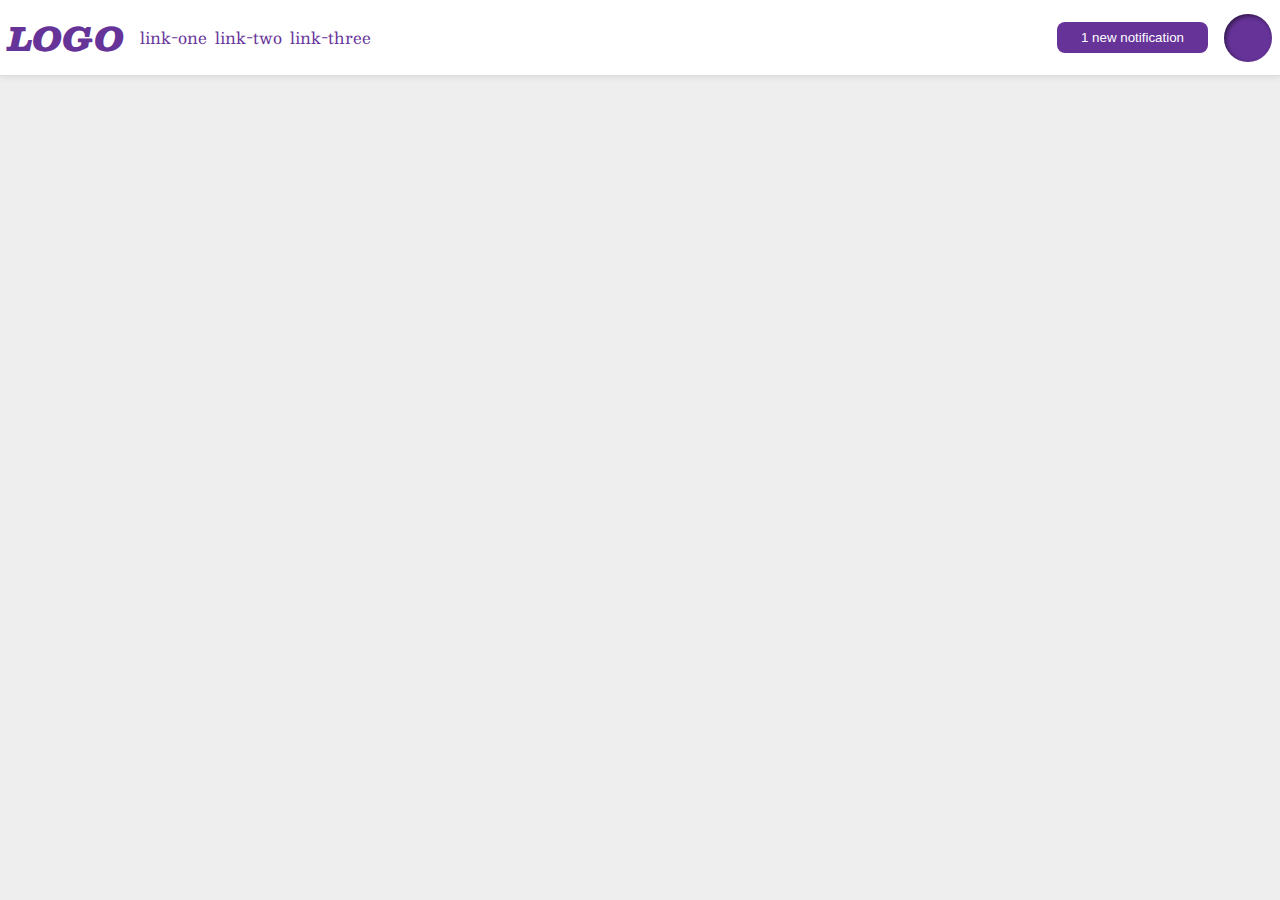
<file: flex/03-flex-header-2/index.html>
<!DOCTYPE html>
<html lang="en">
  <head>
    <meta charset="UTF-8">
    <meta http-equiv="X-UA-Compatible" content="IE=edge">
    <meta name="viewport" content="width=device-width, initial-scale=1.0">
    <title>Flex Header 2</title>
    <link rel="stylesheet" href="style.css">
  </head>
  <body>
    <div class="header">
      <div class="left-side">
        <div class="logo">
          LOGO
        </div>
        <ul class="links">
          <li><a href="google.com">link-one</a></li>
          <li><a href="google.com">link-two</a></li>
          <li><a href="google.com">link-three</a></li>
        </ul>
      </div>
      <div class="right-side">
        <button class="notifications">
          1 new notification
        </button>
        <div class="profile-image"></div>
      </div>
    </div>
  </body>
</html>
</file>
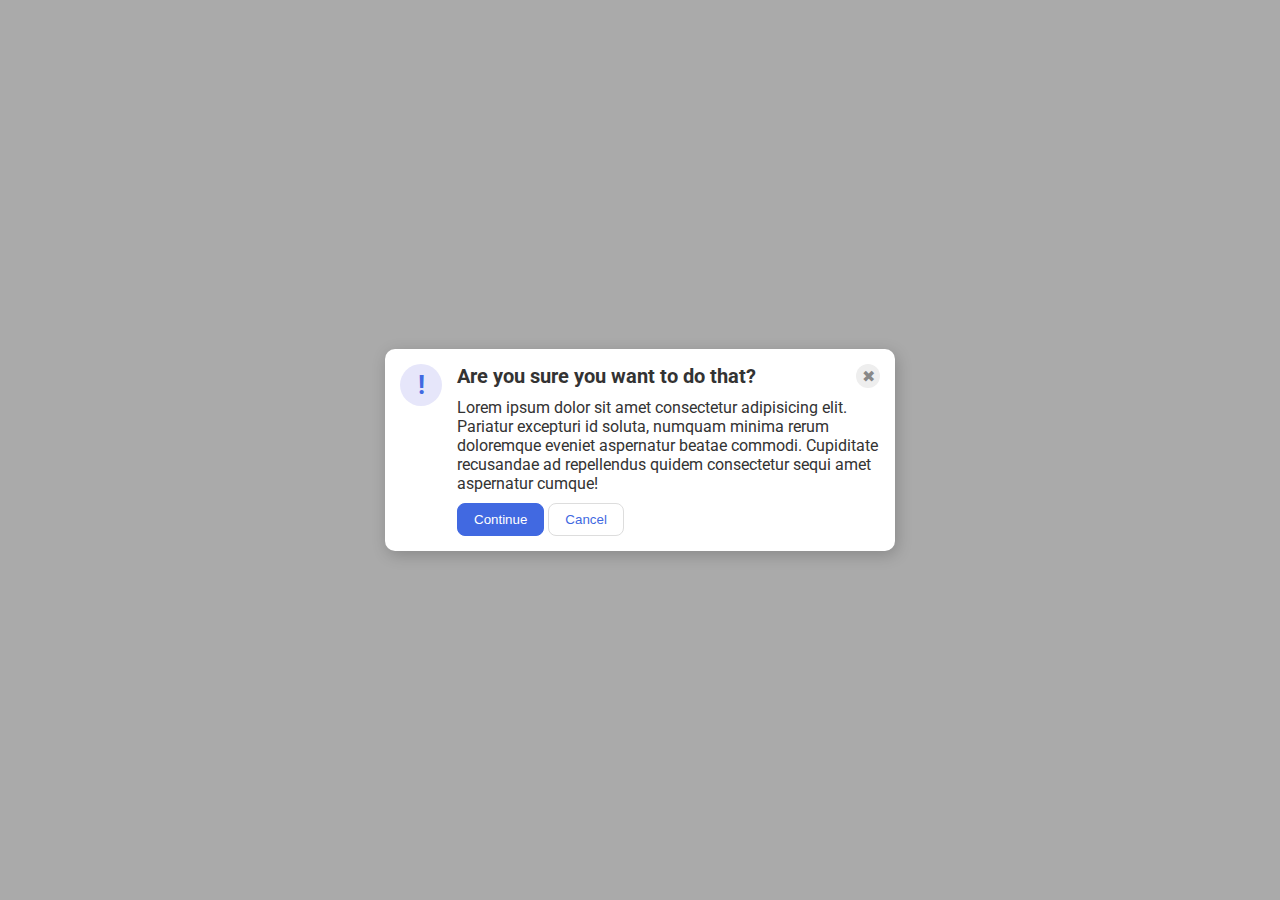
<file: flex/05-flex-modal/index.html>
<!DOCTYPE html>
<html lang="en">
  <head>
    <meta charset="UTF-8">
    <meta http-equiv="X-UA-Compatible" content="IE=edge">
    <meta name="viewport" content="width=device-width, initial-scale=1.0">
    <link rel="stylesheet" href="style.css">
    <title>Modal</title>
  </head>
  <body>
    <div class="modal">

      <div class="left">
        <div class="icon">!</div>
      </div>

      
      
      <div class="right">
        <div class="header">Are you sure you want to do that?</div>
        <div class="close-button">✖</div>
        <div class="text">Lorem ipsum dolor sit amet consectetur adipisicing elit. Pariatur excepturi id soluta, numquam minima rerum doloremque eveniet aspernatur beatae commodi. Cupiditate recusandae ad repellendus quidem consectetur sequi amet aspernatur cumque!</div>
        <div class="buttons">
          <button class="continue">Continue</button>
          <button class="cancel">Cancel</button>
        </div>
        
      </div>

        
      
    </div>
  </body>
</html>
</file>
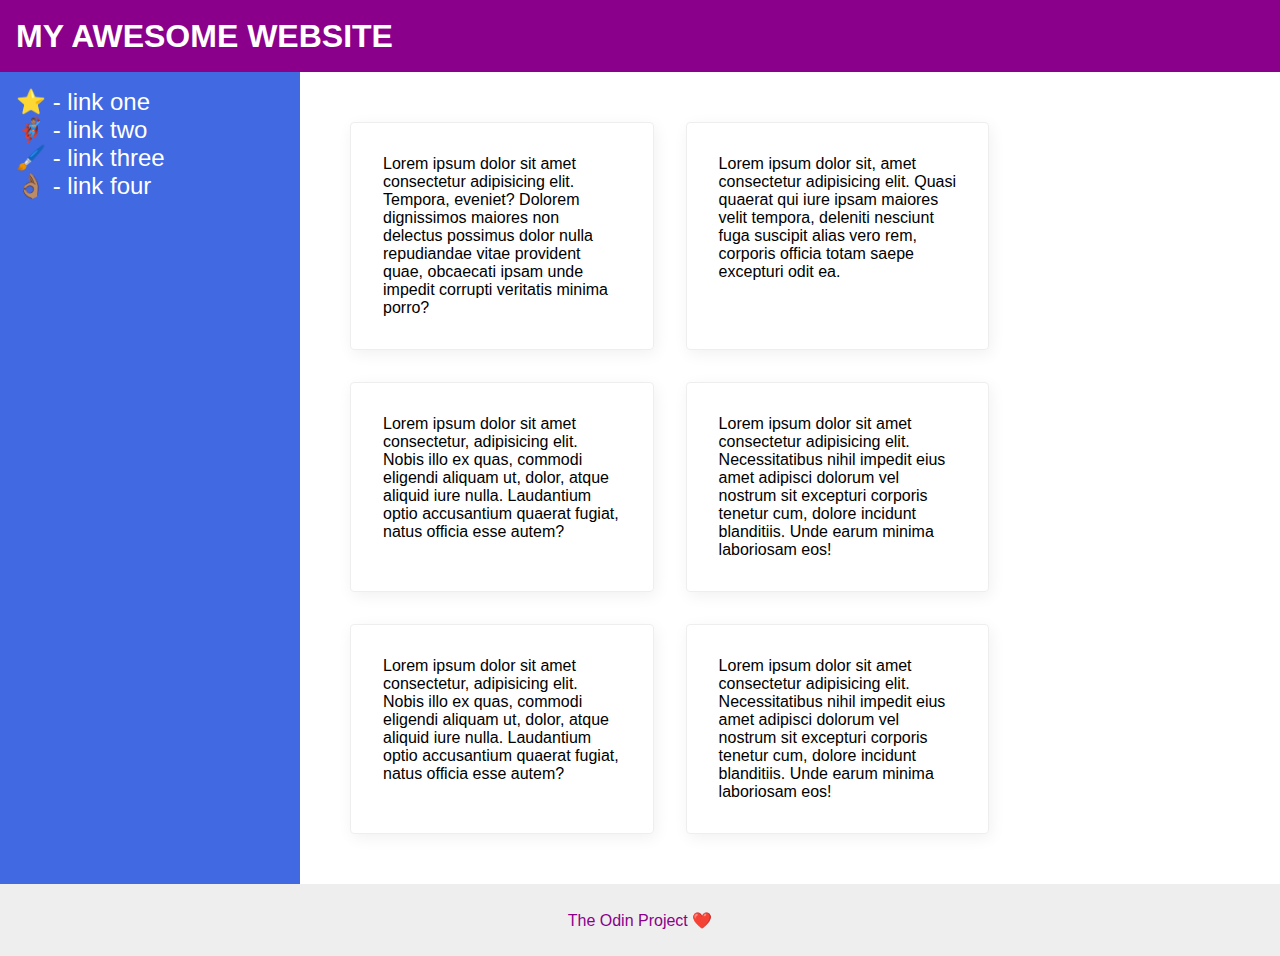
<file: flex/07-flex-layout-2/index.html>
<!DOCTYPE html>
<html lang="en">
  <head>
    <meta charset="UTF-8">
    <meta http-equiv="X-UA-Compatible" content="IE=edge">
    <meta name="viewport" content="width=device-width, initial-scale=1.0">
    <title>The Holy Grail</title>
    <link rel="stylesheet" href="style.css">
  </head>
  <body>
    <div class="header">
      MY AWESOME WEBSITE
    </div>
    
    <div class="content">

      <div class="sidebar">
        <ul>
          <li><a href="#">⭐ - link one</a></li>
          <li><a href="#">🦸🏽‍♂️ - link two</a></li>
          <li><a href="#">🖌️ - link three</a></li>
          <li><a href="#">👌🏽 - link four</a></li>
        </ul>
      </div>
  
      <div class="info">
        <div class="card">Lorem ipsum dolor sit amet consectetur adipisicing elit. Tempora, eveniet? Dolorem dignissimos maiores non delectus possimus dolor nulla repudiandae vitae provident quae, obcaecati ipsam unde impedit corrupti veritatis minima porro?</div>
        <div class="card">Lorem ipsum dolor sit, amet consectetur adipisicing elit. Quasi quaerat qui iure ipsam maiores velit tempora, deleniti nesciunt fuga suscipit alias vero rem, corporis officia totam saepe excepturi odit ea.</div>
        <div class="card">Lorem ipsum dolor sit amet consectetur, adipisicing elit. Nobis illo ex quas, commodi eligendi aliquam ut, dolor, atque aliquid iure nulla. Laudantium optio accusantium quaerat fugiat, natus officia esse autem?</div>
        <div class="card">Lorem ipsum dolor sit amet consectetur adipisicing elit. Necessitatibus nihil impedit eius amet adipisci dolorum vel nostrum sit excepturi corporis tenetur cum, dolore incidunt blanditiis. Unde earum minima laboriosam eos!</div>
        <div class="card">Lorem ipsum dolor sit amet consectetur, adipisicing elit. Nobis illo ex quas, commodi eligendi aliquam ut, dolor, atque aliquid iure nulla. Laudantium optio accusantium quaerat fugiat, natus officia esse autem?</div>
        <div class="card">Lorem ipsum dolor sit amet consectetur adipisicing elit. Necessitatibus nihil impedit eius amet adipisci dolorum vel nostrum sit excepturi corporis tenetur cum, dolore incidunt blanditiis. Unde earum minima laboriosam eos!</div>
      </div>
        
    </div>
    
    <div class="footer">
      The Odin Project ❤️
    </div>
  </body>
</html>
</file>
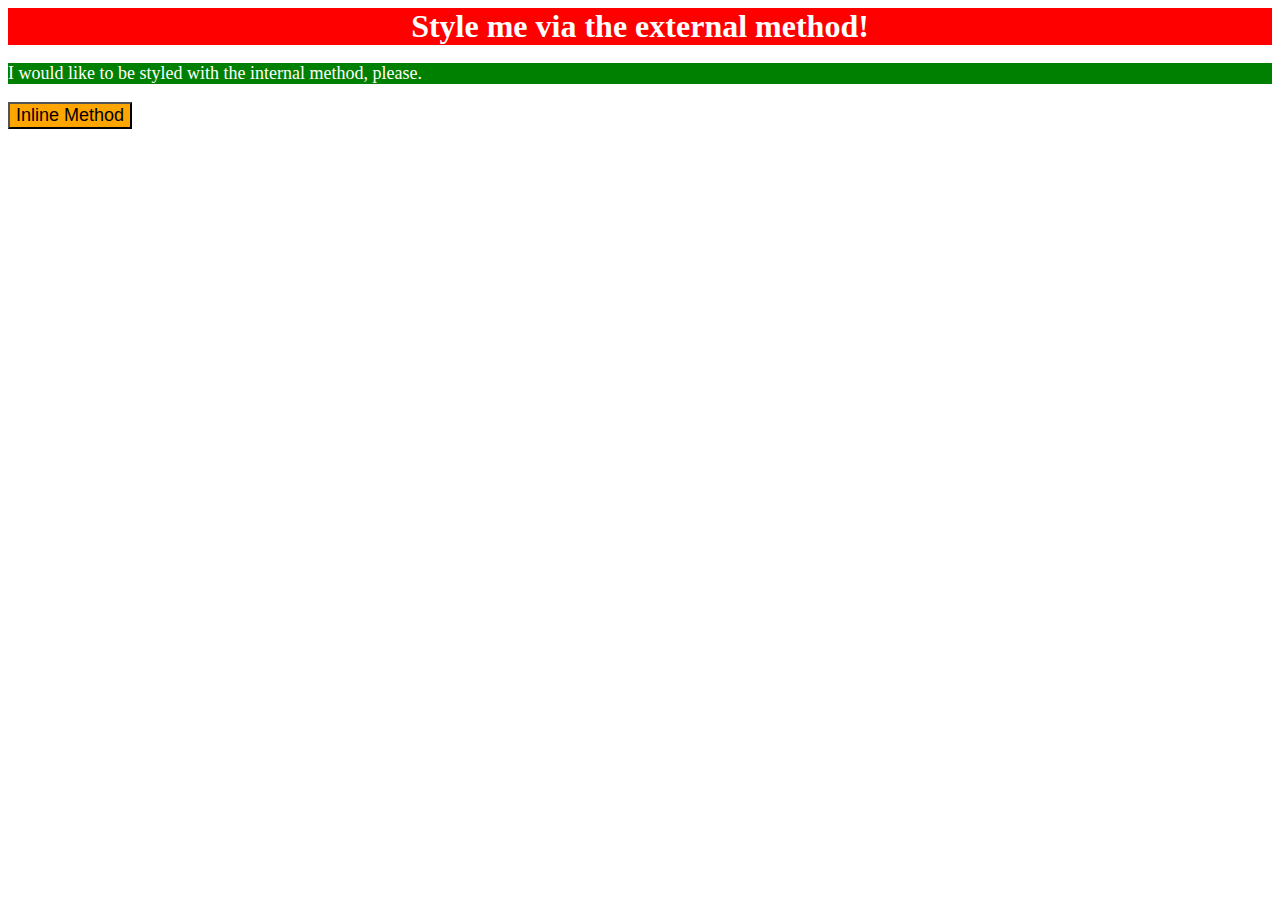
<file: foundations/01-css-methods/index.html>
<!DOCTYPE html>
<html lang="en">

<head>
  <meta charset="UTF-8">
  <meta http-equiv="X-UA-Compatible" content="IE=edge">
  <meta name="viewport" content="width=device-width, initial-scale=1.0">
  <title>Methods for Adding CSS</title>

  <link rel="stylesheet" href="styles.css">

  <style>
    p {
      background-color: green;
      color: white;
      font-size: 18px;
    }
  </style>
</head>


<body>
  <div>Style me via the external method!</div>
  <p>I would like to be styled with the internal method, please.</p>
  <button style="background-color: orange; font-size: 18px;">Inline Method</button>
</body>

</html>
</file>
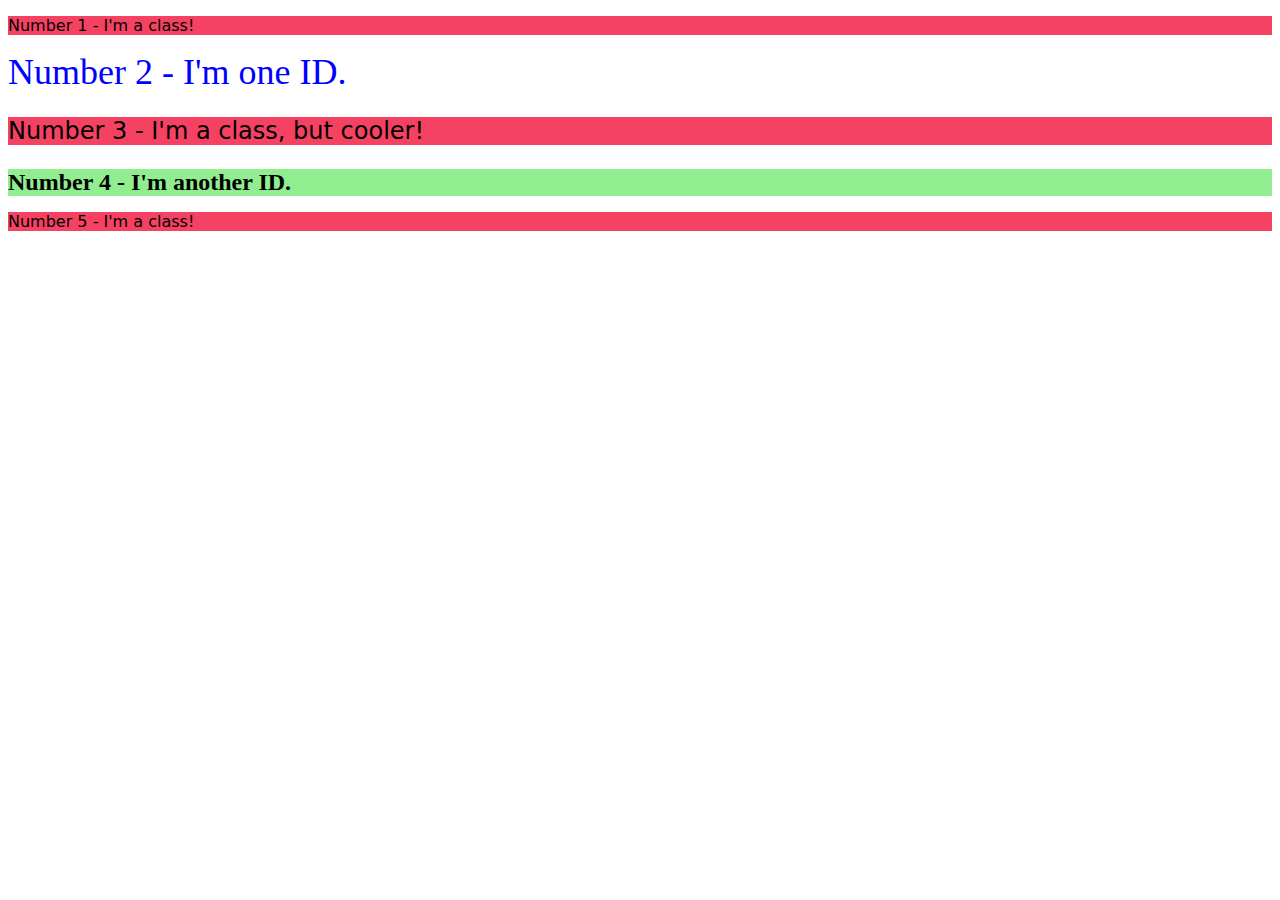
<file: foundations/02-class-id-selectors/index.html>
<!DOCTYPE html>
<html lang="en">
  <head>
    <meta charset="UTF-8">
    <meta http-equiv="X-UA-Compatible" content="IE=edge">
    <meta name="viewport" content="width=device-width, initial-scale=1.0">
    <title>Class and ID Selectors</title>
    <link rel="stylesheet" href="style.css">
  </head>
  <body>
    <p class="odd-nums">Number 1 - I'm a class!</p>
    <div id="num2">Number 2 - I'm one ID.</div>
    <p class="odd-nums cooler-num">Number 3 - I'm a class, but cooler!</p>
    <div id="num4">Number 4 - I'm another ID.</div>
    <p class="odd-nums">Number 5 - I'm a class!</p>
  </body>
</html>
</file>
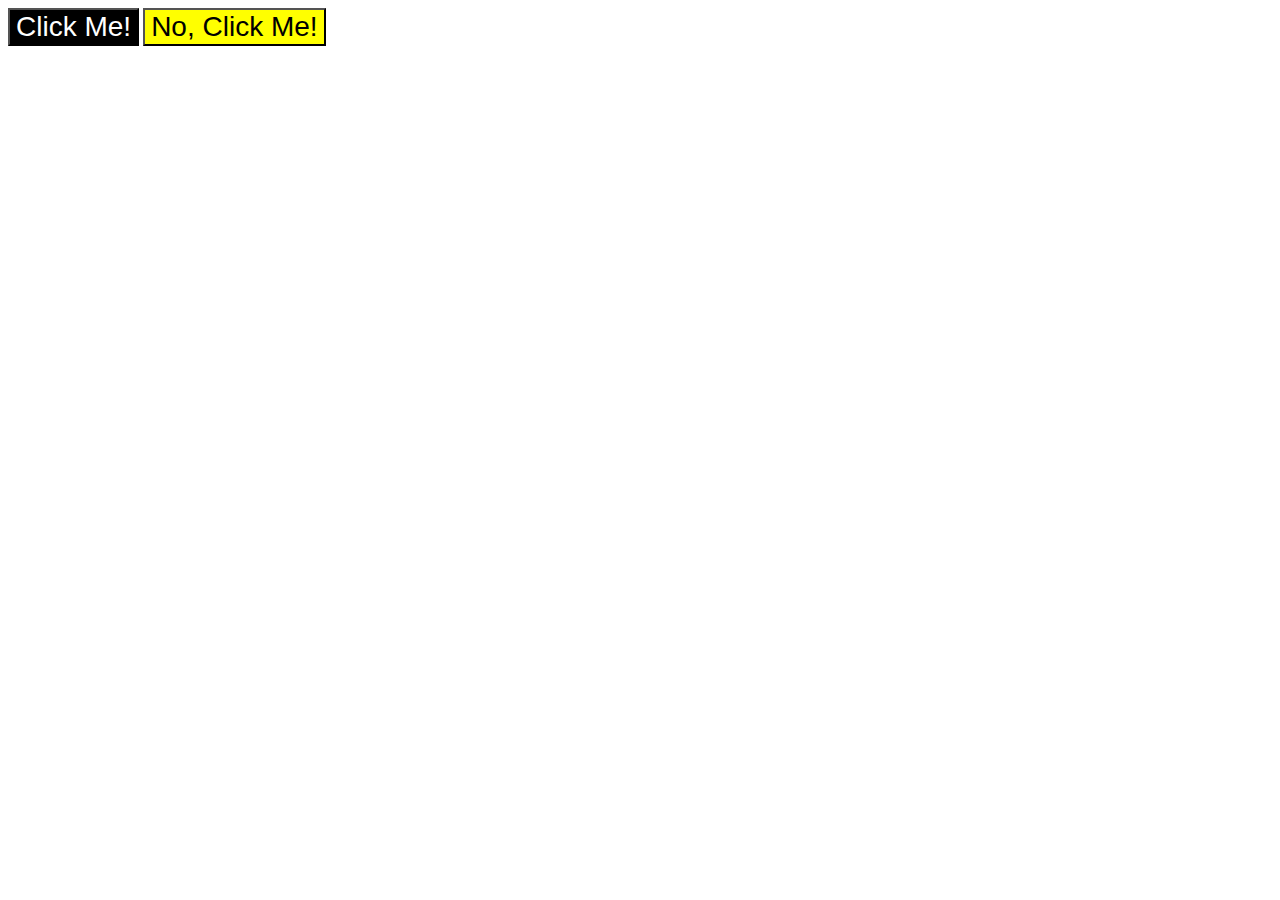
<file: foundations/03-grouping-selectors/index.html>
<!DOCTYPE html>
<html lang="en">
  <head>
    <meta charset="UTF-8">
    <meta http-equiv="X-UA-Compatible" content="IE=edge">
    <meta name="viewport" content="width=device-width, initial-scale=1.0">
    <title>Grouping Selectors</title>
    <link rel="stylesheet" href="style.css">
  </head>
  <body>
    <button class="first">Click Me!</button>
    <button class="second">No, Click Me!</button>
  </body>
</html>
</file>
<file: flex/03-flex-header-2/style.css>
/* this is some magical font-importing.  
you'll learn about it later. */
@import url('https://fonts.googleapis.com/css2?family=Besley:ital,wght@0,400;1,900&display=swap');

body {
  margin: 0;
  background: #eee;
  font-family: Besley, serif;
}

.header {
  background: white;
  border-bottom: 1px solid #ddd;
  box-shadow: 0 0 8px rgba(0,0,0,.1);
  display: flex;
  justify-content: space-between;
  padding: 8px;
  /* align-items: center; */            /* This is not needed because flex basis is stretch by default, therefore left- and right-side will be the same height as header*/
}

.left-side, .right-side {
  display: flex;
  gap: 16px;
  align-items: center;
}

.profile-image {
  background: rebeccapurple;
  box-shadow: inset 2px 2px 4px rgba(0,0,0,.5);
  border-radius: 50%;
  width: 48px;
  height: 48px;
}

.logo {
  color: rebeccapurple;
  font-size: 32px;
  font-weight: 900;
  font-style: italic;
}

button {
  border: none;
  border-radius: 8px;
  background: rebeccapurple;
  color: white;
  padding: 8px 24px;
  margin-left: auto;
}

a {
  /* this removes the line under our links */
  text-decoration: none;
  color: rebeccapurple;
}

ul {
  list-style-type: none;
  display: flex;
  gap: 8px;
  padding: 0px;
}
</file>
<file: flex/05-flex-modal/style.css>
@import url('https://fonts.googleapis.com/css2?family=Roboto:wght@400;700&display=swap');

html, body {
  height: 100%;
}

body {
  font-family: Roboto, sans-serif;
  margin: 0;
  background: #aaa;
  color: #333;
  /* I'll give you this one for free lol */
  display: flex;
  align-items: center;
  justify-content: center;
  box-sizing: border-box;
}

.modal {
  background: white;
  width: 480px;
  border-radius: 10px;
  box-shadow: 2px 4px 16px rgba(0,0,0,.2);
  display: flex;
  padding: 15px;
  column-gap: 15px;
}

.right {
  display: flex;
  flex-wrap: wrap;
  justify-content: space-between;
  row-gap: 10px;
}

.icon {
  color: royalblue;
  font-size: 26px;
  font-weight: 700;
  background: lavender;
  width: 42px;
  height: 42px;
  border-radius: 50%;
  display: flex;
  align-items: center;
  justify-content: center;
}

.header {
  font-weight: 700;
  font-size: 20px;
}

.close-button {
  background: #eee;
  border-radius: 50%;
  color: #888;
  font-weight: 400;
  font-size: 16px;
  height: 24px;
  width: 24px;
  display: flex;
  align-items: center;
  justify-content: center;
}

button {
  padding: 8px 16px;
  border-radius: 8px;
}

button.continue {
  background: royalblue;
  border: 1px solid royalblue;
  color: white;
}

button.cancel {
  background: white;
  border: 1px solid #ddd;
  color: royalblue;
}
</file>
<file: flex/07-flex-layout-2/style.css>
body {
  font-family: -apple-system, BlinkMacSystemFont, 'Segoe UI', Roboto, Oxygen, Ubuntu, Cantarell, 'Open Sans', 'Helvetica Neue', sans-serif;
  margin: 0;
  min-height: 100vh;
  display: flex;
  flex-direction: column;
  justify-content: space-between;
  box-sizing: border-box;
}

.header {
  height: 72px;
  background: darkmagenta;
  color: white;
  font-size: 32px;
  font-weight: 900;
  display: flex;
  align-items: center;
  padding-left: 16px;
}

.content {
  display: flex;
  flex: 1;
}

.info {
  display: flex;
  flex-wrap: wrap;
  gap: 32px;
  padding: 50px;
}

.footer {
  height: 72px;
  background: #eee;
  color: darkmagenta;
  display: flex;
  justify-content: center;
  align-items: center;
}

.sidebar {
  width: 300px;
  background: royalblue;
  flex-shrink: 0;
}

.card {
  border: 1px solid #eee;
  box-shadow: 2px 4px 16px rgba(0, 0, 0, .06);
  border-radius: 4px;
  width: 27%;
  padding: 32px;
}

ul {
  list-style: none;
  padding: 0px;
}

a {
  text-decoration: none;
  font-size: 24px;
  color: #fff;
  padding: 16px;
}
</file>
<file: foundations/01-css-methods/styles.css>
/* styles.css */


div {
    background-color: red;
    color: white;
    font-size: 32px;
    text-align: center;
    font-weight: 700;
}
</file>
<file: foundations/02-class-id-selectors/style.css>
/* style.css */

.odd-nums {
    background-color: #f54263;
    font-family: Verdana, "DejaVu Sans", sans-serif;
}

#num2 {
    color: #0000ff;
    font-size: 36px;
}

.cooler-num {
    font-size: 24px;
}

#num4 {
    background-color: #90ee90;
    font-weight: 700;
    font-size: 24px;
}
</file>
<file: foundations/03-grouping-selectors/style.css>
/* style.css */

.first {
    background-color: #000;
    color: #fff;
}

.second {
    background-color: #ffff00;
}

.first, .second{
    font-size: 28px;
    font-family: Helvetica, "Times New Roman", sans-serif;
}
</file>
